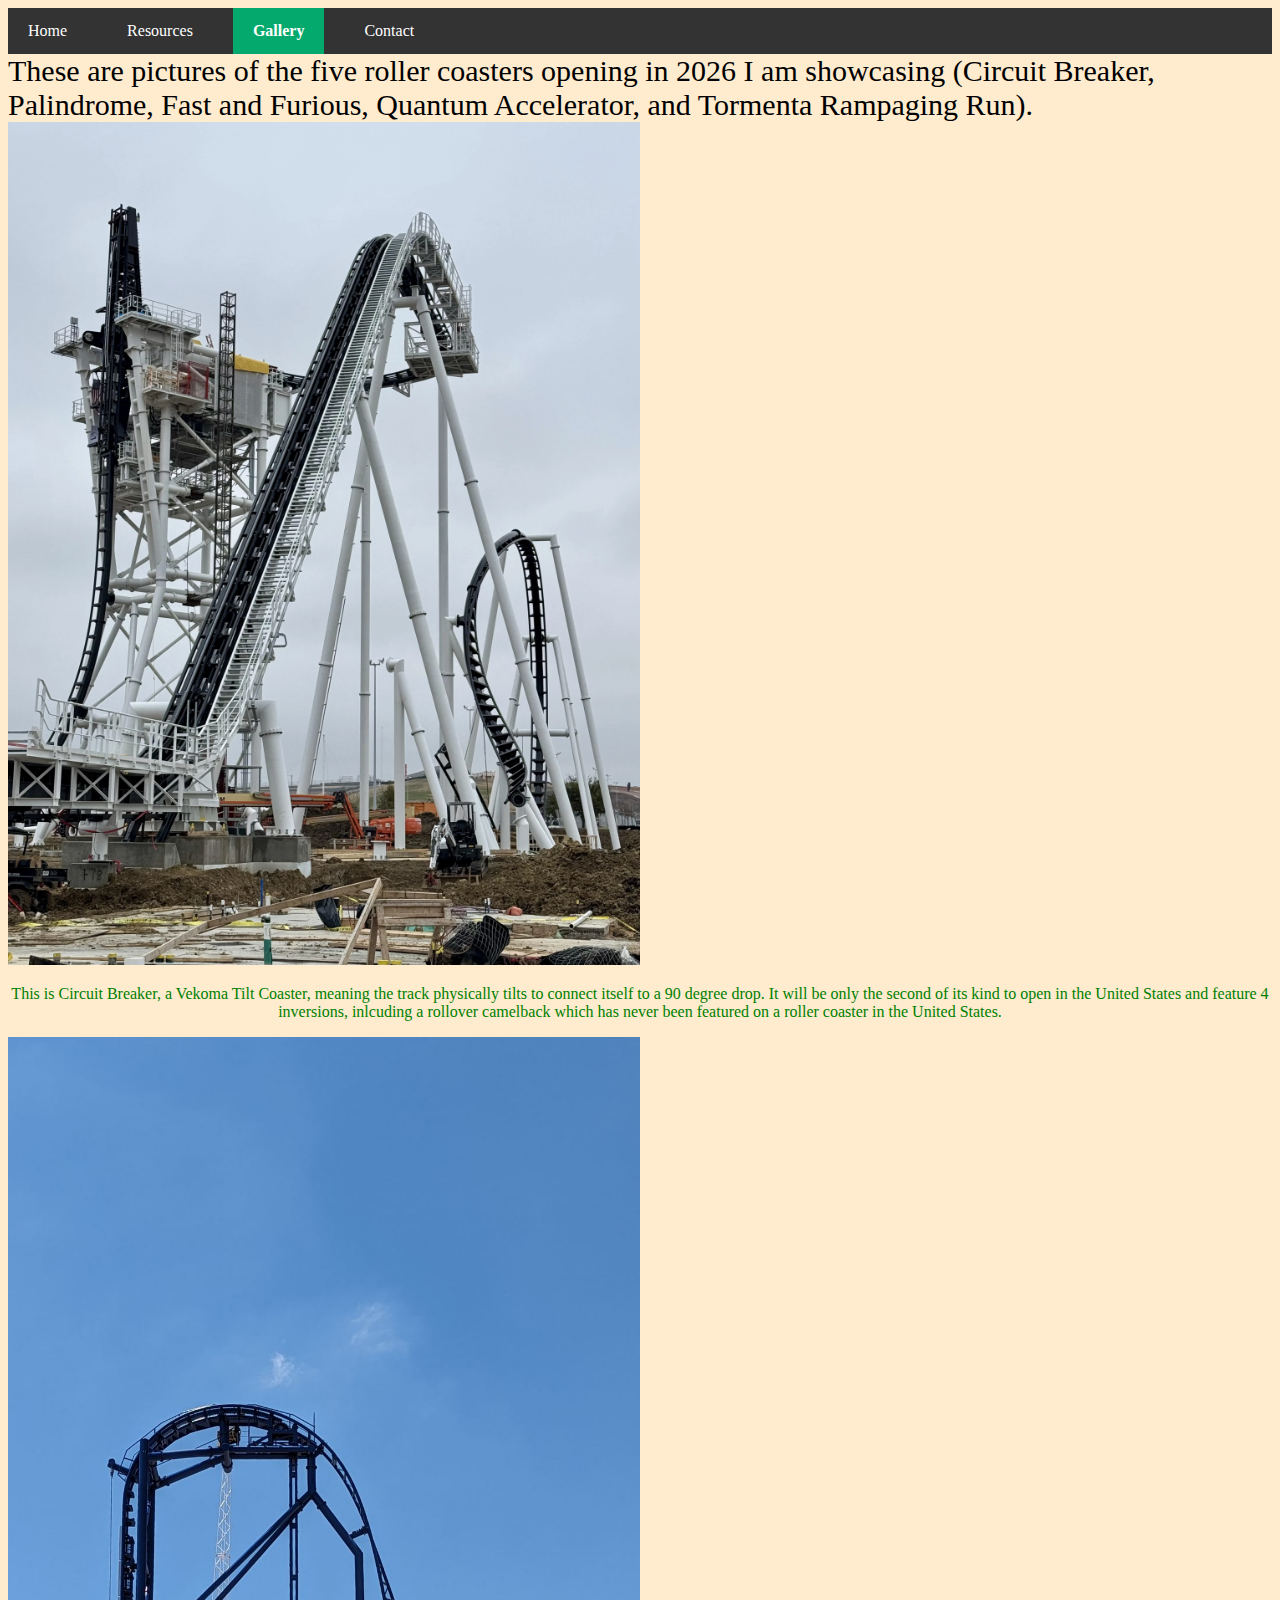
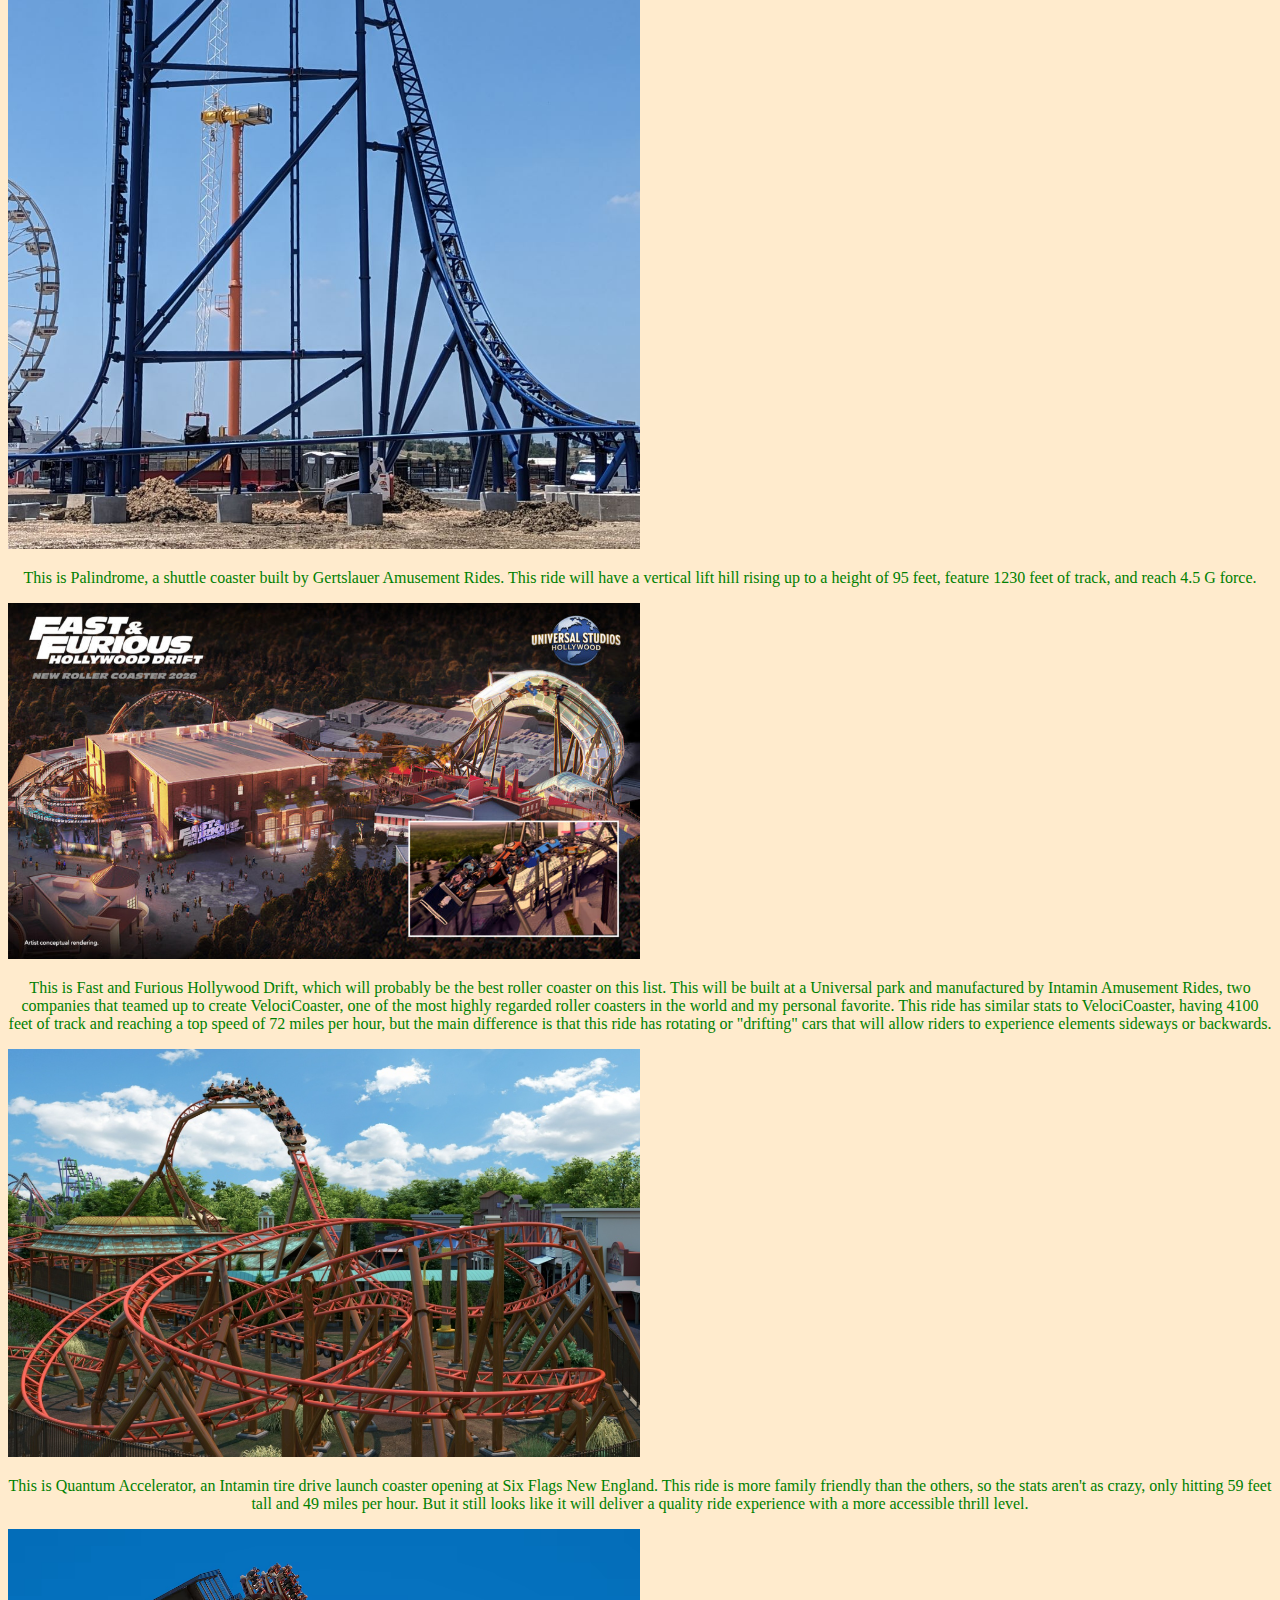
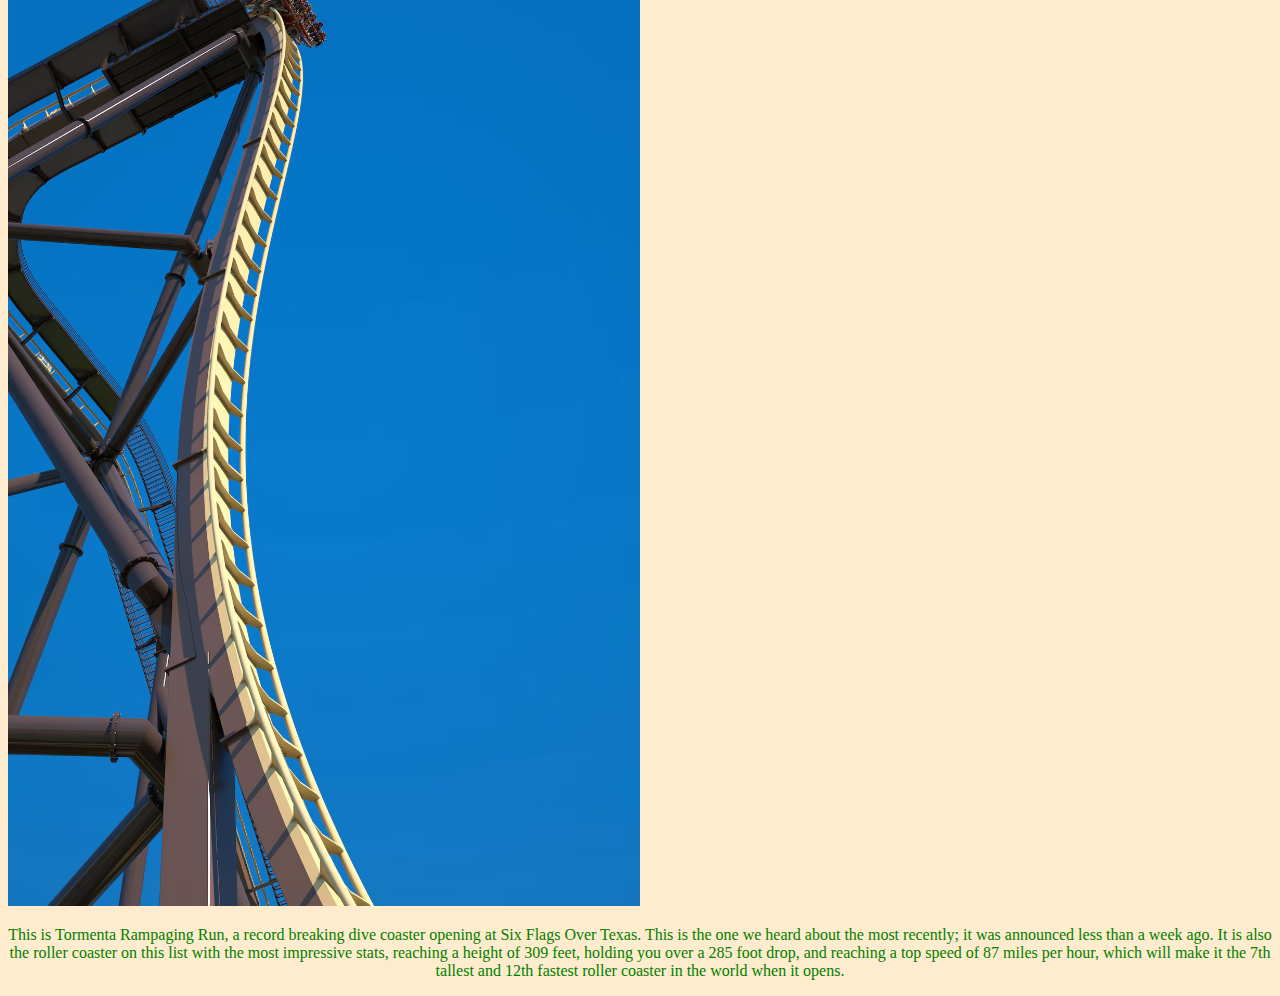
<file: gallery.html>
<!DOCTYPE html>
<html lang="en">
    <head>
        <meta charset="UTF-8">
        <meta name="viewport" content="width=device-width, initial-scale=1.0">
        <title>Multipage</title>
        <link rel="stylesheet" href="css/style.css">
          <style>
    p {
      color: green;
      text-align: center;
    }
  </style>
    </head>
    <body>
        <nav class="vertical-nav">
            <ul>
                <li><a href="index.html">Home</a></li>
                <li><a href="resource.html">Resources</a></li>
                <li><a class="active" href="gallery.html">Gallery</a></li>
                <li><a href="contact.html">Contact</a></li>
            </ul>
        </nav>
       <a style="font-size:30px;">These are pictures of the five roller coasters opening in 2026 I am showcasing 
       (Circuit Breaker, Palindrome, Fast and Furious, Quantum Accelerator, and Tormenta Rampaging Run).</a>
       <img src="pictures/circuit-breaker-cotaland-is-getting-into-its-final-weeks-of-v0-9g8q1ndtigfe1.webp" style="width:50%;height:50%;">
       <p>This is Circuit Breaker, a Vekoma Tilt Coaster, meaning the track physically tilts to connect itself to a 90 degree drop.
       It will be only the second of its kind to open in the United States and feature 4 inversions, inlcuding a rollover camelback
       which has never been featured on a roller coaster in the United States.</p>
       <img src="pictures/aaidaug.jpg" style="width:50%;height:50%;">
       <p>This is Palindrome, a shuttle coaster built by Gertslauer Amusement Rides. This ride will have a vertical lift hill rising up to a height of
         95 feet, feature 1230 feet of track, and reach 4.5 G force.
       </p>
       <img src="pictures/Fast-Furious-Hollywood-Drift-at-USH-rendering-of-new-roller-coaster-2026-1024x576.jpg" style="width:50%;height:50%">
       <p>This is Fast and Furious Hollywood Drift, which will probably be the best roller coaster on this list. This will be built at a Universal park
         and manufactured by Intamin Amusement Rides, two companies that teamed up to create VelociCoaster, one of the most highly regarded roller coasters
          in the world and my personal favorite. This ride has similar stats to VelociCoaster, having 4100 feet of track and reaching a top speed of 72 miles per hour,
           but the main difference is that this ride has rotating or "drifting" cars that will allow riders to experience elements sideways or backwards.
       </p>
       <img src="pictures/SFNE_QuantumAccelerator03_11x17_600dpi.jpg" style="width:50%;height:50%;">
       <p>This is Quantum Accelerator, an Intamin tire drive launch coaster opening at Six Flags New England. This ride is more family friendly than the others,
         so the stats aren't as crazy, only hitting 59 feet tall and 49 miles per hour. But it still looks like it will deliver a quality ride experience with a more accessible thrill level.
       </p>
       <img src="pictures/SKW7SPOYX5CITG5D7X5H5JDJRE.avif" style="width:50%;height:50%;">
       <p>This is Tormenta Rampaging Run, a record breaking dive coaster opening at Six Flags Over Texas. This is the one we heard about the most recently;
         it was announced less than a week ago. It is also the roller coaster on this list with the most impressive stats, reaching a height of 309 feet, holding you over a 285 foot drop,
          and reaching a top speed of 87 miles per hour, which will make it the 7th tallest and 12th fastest roller coaster in the world when it opens.
       </p>
    </body>
</html>
</file>
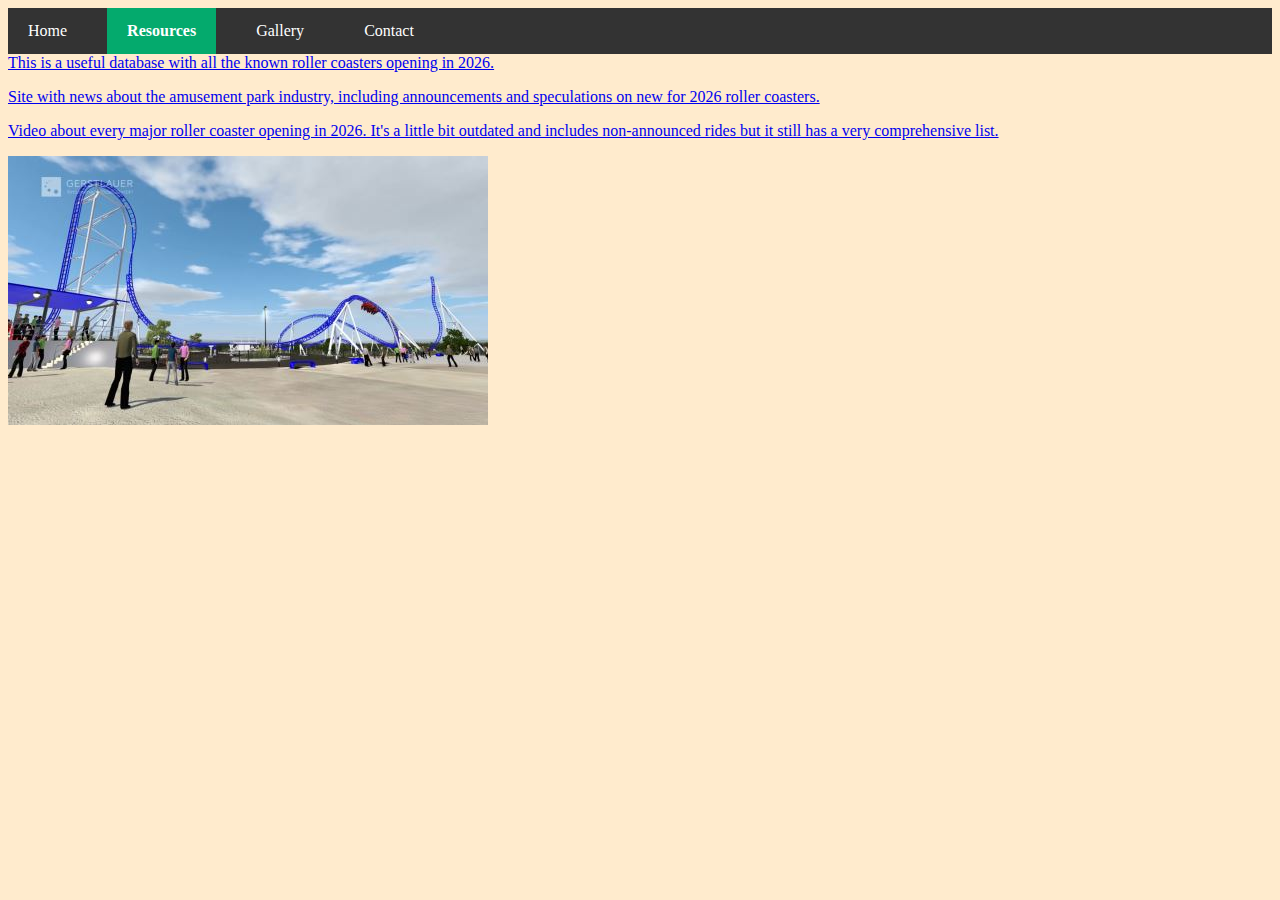
<file: resource.html>
<!DOCTYPE html>
<html lang="en">
    <head>
        <meta charset="UTF-8">
        <meta name="viewport" content="width=device-width, initial-scale=1.0">
        <title>Multipage</title>
        <link rel="stylesheet" href="css/style.css">
    </head>
    <body>
        <nav class="vertical-nav">
            <ul>
                <li><a href="index.html">Home</a></li>
                <li><a class="active" href="resource.html">Resources</a></li>
                <li><a href="gallery.html">Gallery</a></li>
                <li><a href="contact.html">Contact</a></li>
            </ul>
        </nav>
        <a href="https://rcdb.com/r.htm?ot=2&op=2026" target="_blank">This is a useful database with all the known roller coasters opening in 2026.


        </a>
        
        <p></p>
        <a href="https://www.screamscape.com/" target="_blank">Site with news about the amusement park industry, including announcements and speculations on new for 2026 roller coasters.


        </a>
        <p></p>
        
        <a href="https://www.youtube.com/watch?v=HMsDFIUjmIc" target="_blank">Video about every major roller coaster opening in 2026.
            It's a little bit outdated and includes non-announced rides but it still has a very comprehensive list.


        </a>
        <p></p>
        <img src="pictures/aahjumc.jpg">
    </body>
</html>
</file>
<file: css/style.css>
nav {
        background-color: #333;
        }
        nav ul {
        list-style-type: none;
        margin: 0;
        padding: 0;
        display: flex;
        }
        nav li {
        margin-right: 20px;
        }
        nav a {
        color: white;
        text-decoration: none;
        padding: 14px 20px;
        display: block;
        }
        /* Hover effect */
        nav a:hover {
        background-color: #575757;
        }
        /* Active (current page) link */
        nav a.active {
        background-color: #04AA6D;  /* a green highlight */
        font-weight: bold;          /* make it stand out */
        }
        body {
                background-color: blanchedalmond;
        }
</file>
